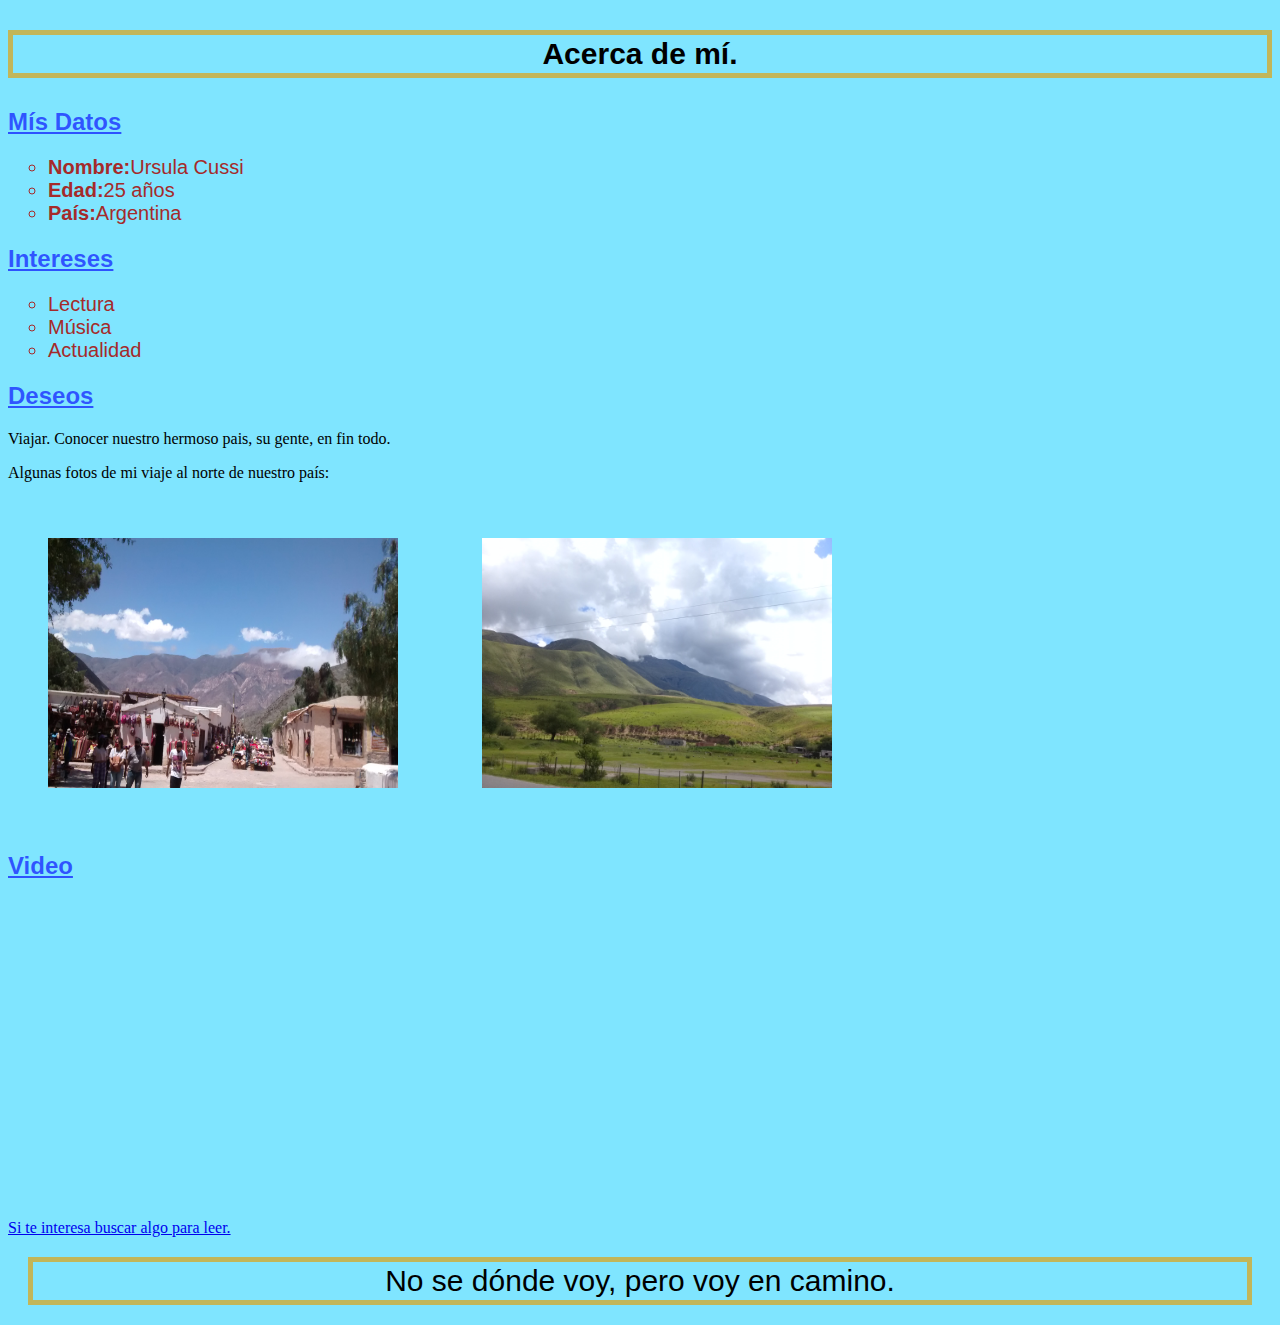
<file: index.html>
<!DOCTYPE html>
<html lang="en">
<head>
    <meta charset="UTF-8">
    <meta name="viewport" content="width=device-width, initial-scale=1.0">
    <title>Resumen De Mí</title>
    <link rel="stylesheet" href="styles.css">
</head>
<body>
    <heather>
    <h1><p class="text">Acerca de mí.</p></h1>
    </heather>
    <nav><!--Agrega enlaces de navegación aqui (si es necesario)-->
    </nav>
    <main>
        <article><!--especifica un contenido independiente y autónomo.-->
            <h2> Mís Datos</h2>
            <ul><!--Crea una lista no ordenada -->
                <li><strong>Nombre:</strong>Ursula Cussi</li>
                <li><strong>Edad:</strong>25 años</li>
                <li><strong>País:</strong>Argentina</li>
            </ul>
            
        </article>

        <article>
            <h2>Intereses</h2>
            <ul>
                <li>Lectura</li>
                <li>Música</li>    
                <li>Actualidad</li>
            </ul>
        </article>

        <article>
            <h2>Deseos</h2>
            <p>Viajar. Conocer nuestro hermoso pais, su gente, en fin todo.</p> 
            
            <p>Algunas fotos de mi viaje al norte de nuestro país:</p>
            <div class="imag-conteiner">
                <img src="assests/purmamarca.jpg" alt="Purmamarca, Jujuy">
                <img src="assests/tafiDelValle.jpg" alt="Tafi Del Valle, Tucumán">
            </div>
        </article>

        <article>
            <h2>Video</h2>
                <div class="video-conteiner">
                <div style="text-align:center;" >       
                <iframe width="560" height="315" src="https://www.youtube.com/embed/wb6GX7h-93M" title="YouTube video player" frameborder="0" allow="accelerometer; autoplay; clipboard-write; encrypted-media; gyroscope; picture-in-picture; web-share" allowfullscreen></iframe>
                       

            </div>

        </article>
        
    </main>
    <aside>
        <a href= "https://biblioteca.conectarigualdad.edu.ar/" target="_blank">Si te interesa buscar algo para leer.</a>
    

    </aside>

    <footer>
        <p class="frase"> No se dónde voy, pero voy en camino.</p>
    <footer>
        
</body>
</html>
</file>
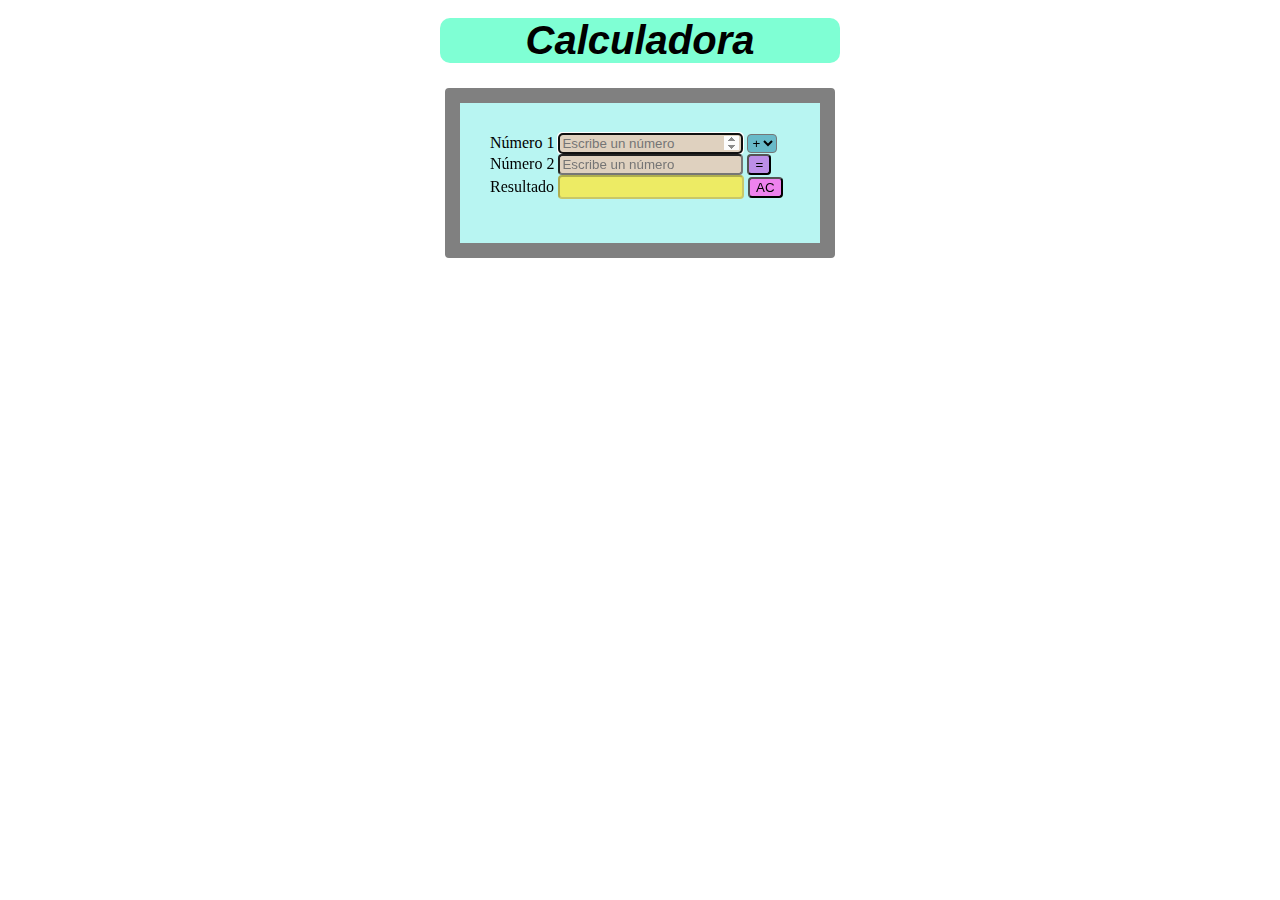
<file: practico1/index.html>
<!DOCTYPE html>
<html lang="en">
<head>
    <meta charset="UTF-8">
    <meta name="viewport" content="width=device-width, initial-scale=1.0">
    <title>Calculadora</title>
    <link rel="stylesheet" href="styles.css" />
</head>
<body>
    
    <h1>Calculadora</h1>
    <div class= "conteiner">
        <label for="numero1">Número 1</label>
        <input type="number" id="valor1" autofocus placeholder="Escribe un número">
    
        <select name="operacion" id="operacion">
            <option value="+">+</option>
            <option value="-">-</option>
            <option value="*">*</option>
            <option value="/">/</option>

        </select>
        <label for="numero2">Número 2</label>
        <input type="number" id="valor2" autofocus placeholder="Escribe un número">      
        <button id="calcular" onclick="calcular()">=</button>    
        <label for="rdo">Resultado</label>
        <input class="calculadora" disabled id="resultado">
        <button id="limpiar" onclick="limpiarAC()">AC</button>
        <script src="script.js"></script>
    </div>
</body>
</html>
</file>
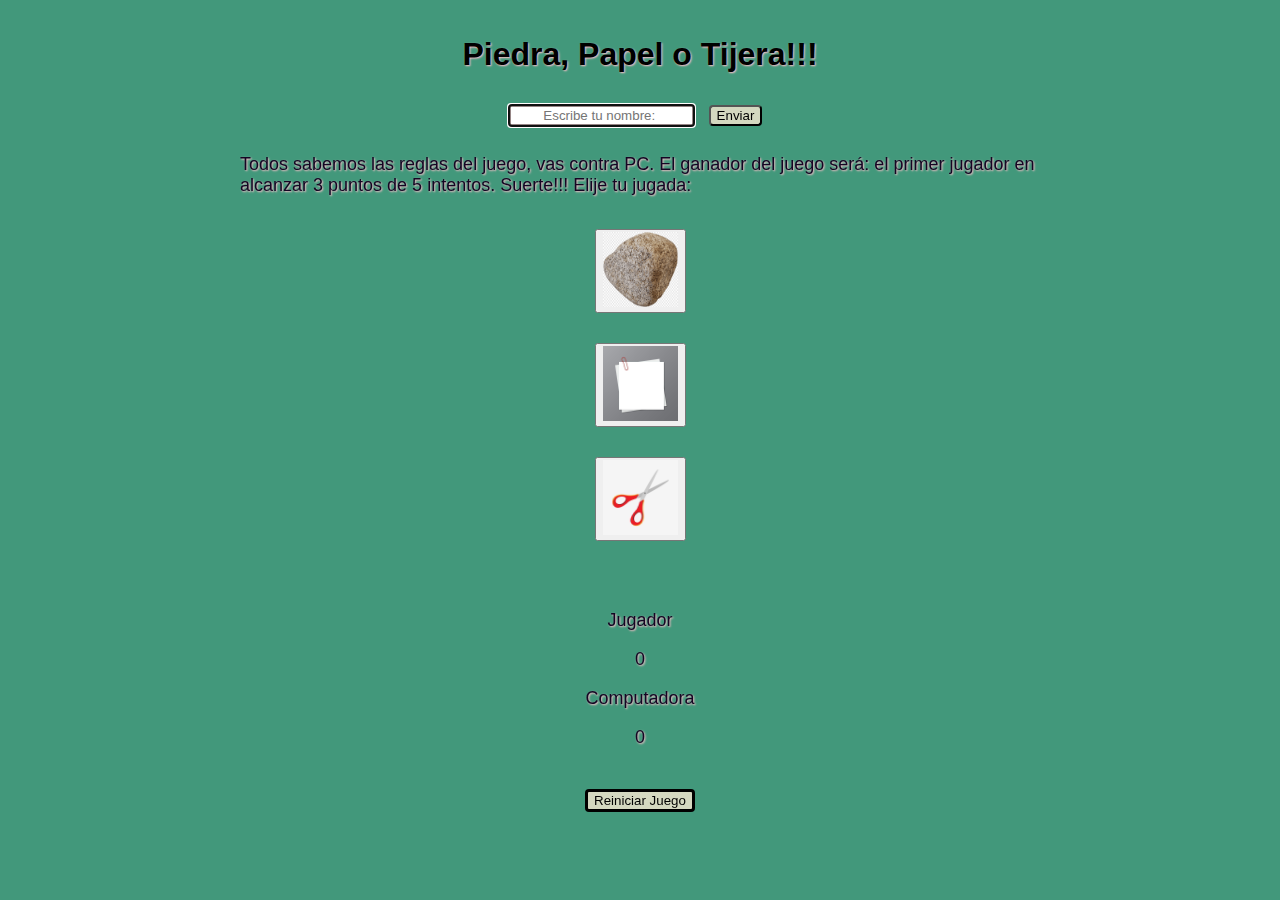
<file: practico2/index.html>
<!DOCTYPE html>
<html lang="en">
<head>
    <meta charset="UTF-8">
    <meta name="viewport" content="width=device-width, initial-scale=1.0">
    <title>Piedra, Papel o Tijera</title>
    <link rel="stylesheet" href="styles.css" />
</head>
<body>
    <h1>Piedra, Papel o Tijera!!!</h1>
    <div class = "nombreUsuario">
         <input type="text" name="" id="nombre" autofocus placeholder="Escribe tu nombre: ">
         <button id="enviar" onclick="agregarNombre()"> Enviar </button>
    </div>
    </div id = "aJugar">
        <p> Todos sabemos las reglas del juego, vas contra PC. El ganador del juego será: el primer jugador en alcanzar 3 puntos de 5 intentos.
            Suerte!!! Elije tu jugada: </p>
    </div>     
    </div class ="botones">
            <button id="piedra"><img src="imagenes/piedra.png" width="75" height="75" alt="piedra"></button>
            <button id="papel"><img src="imagenes/papel.jpg" width="75" height="75"alt="papel"></button>
            <button id="tijera"><img src="imagenes/tijera.jpg" width="75" height="75" alt="tijera"></button>
    </div> 
    </div  class = "marcador">
        <p id="rdoJugada"> </p>
        <p class = "puntos puntosJugador">Jugador</p> <span id = "puntoUsuario">0</span>
        <p class = "puntos puntosPC">Computadora</p> <span id = "puntoCompu">0</span>
        <p  id="rdoJuego"> </p>
    <div>
    <div class="finJuego">
        
        <button id = "reinicioJuego" onclick="reiniciarJuego()"> Reiniciar Juego </button>
        
    </div>    
    </div>  
    <script src="script.js"></script>
</body>
</html>
</file>
<file: styles.css>
body{
    background-color: rgb(127, 229, 255);
   
}    

.text{
    border: 5px solid rgba(218, 165, 32, 0.747);
    column-rule-color: black;
    padding: 2px;
    font-size: 30px;
    font-family:Arial, Helvetica, sans-serif;
    text-align: center;
   
    
}
h2 {
    font-family:'Segoe UI', Tahoma, Geneva, Verdana, sans-serif;
    color:rgba(0, 0, 255, 0.644);
    text-decoration: underline;
}


p{
    color:black;
    font-size: 40;
    font-family: 'Times New Roman', Times, serif;


}
/*Iba a usar lo que esta en comentarios pero decidi no hacerlo, porque no me convencio, asi que puse 40px de margen en imagen en vez de 10px, me parecio mejor.*/
/*article{
    border: 1px solid goldenrod;
    margin: 20px;
    margin-left: 40px;
    padding: 5px;
    font-size: 10px;
}*/

ul{
    list-style-type: circle;
    font-size: 20px;
    font-family: Arial, Helvetica, sans-serif;
    color: brown;
}

img{
    height:250px;
    width: 350px;
    margin: 40px;
    flex-grow: 1;
}   

 
/*.img-container{
    
    display: flex;
    flex-direction: row;
    flex-wrap:wrap;
    
}

.video-container{

    display: flex;
    flex-direction: row;
    justify-content:center;
}*/

.frase{
    border: 5px solid rgba(218, 165, 32, 0.747);
    margin: 20px;
    margin-left: 20px;
    padding: 2px;
    font-size: 30px;
    font-family: 'Franklin Gothic Medium', 'Arial Narrow', Arial, sans-serif;
    text-align: center;
    color: black;

}
</file>
<file: practico1/styles.css>
h1{
    font-family: 'Lucida Sans', 'Lucida Sans Regular', 'Lucida Grande', 'Lucida Sans Unicode', Geneva, Verdana, sans-serif;
    font-style: oblique;
    font-size: 40px;
    text-align: center;
    text-decoration: solid;
    border-style:hidden;
    background-color: aquamarine;
    margin:10px;
    border-radius: 10px;

}
body {
    display:grid;
    justify-content: center;
    align-items: center;
}

.calculadora {
    background-color:rgb(237, 235, 100);
    color: black;
    padding: 2.5px;
    margin: auto;

}

.conteiner {
    background-color:rgba(43, 226, 217, 0.336);
    display: block;
    width: 300px;
    height: 80px;
    border: 15px solid gray;
    border-radius: 4px;
    padding: 30px;
    margin: 15px;
    font-size: 20;
}

input {
    background-color: rgb(223, 209, 191);
    border-radius: 4px;
    text-align:start;
}

#calcular {
    background-color: rgb(188, 142, 231);
    border-radius: 4px;
    cursor: pointer;
}

#limpiar{
    background-color: violet;
    border-radius: 4px;
    cursor: pointer;
}

select {
    background-color: rgb(104, 186, 201);
    border-radius: 4px;
    cursor: pointer;
}
</file>
<file: practico2/styles.css>
body{
   /* background-color: rgb(66, 152, 123);*/
    margin:15px;
    margin-left: 15rem;
    margin-right: 15rem;
    display: flex;
    flex-direction:column;
    align-items: center;
    justify-content: center;
    background-color: rgb(66, 152, 123); /* Color de fondo inicial */
    animation-name: cambio-color; /* Nombre de la animación */
    animation-duration: 4s; /* Duración de la animación */
    animation-timing-function: linear; /* Función de temporización (lineal en este caso) */
    animation-iteration-count: infinite; /* Repetir infinitamente */

}
    @keyframes cambio-color {
        0% {
            background-color: rgb(66, 152, 123);
        }
        50% {
            background-color: rgb(43, 130, 101);
        }
        100% {
            background-color: rgb(69, 166, 69);
        }
    } 
        
    
h1{
    font-family: 'Franklin Gothic Medium', 'Arial Narrow', Arial, sans-serif;
    text-shadow: 1px 1px 2px pink;

}

/*.nombreUsuario{
    padding: 16px;
    border-radius: 3rem;
    margin: auto;
    
}*/

.botones{
    display: flex;
    flex-direction: row;
    margin: 20px;
    border: solid rgba(0, 0, 0, 0.493);  
    text-align: center;  
    border: 30spx;
}

p{
    color: rgb(21, 5, 35);
    font-family: 'Franklin Gothic Medium', 'Arial Narrow', Arial, sans-serif;
    text-shadow: 1px 1px 2px pink;
    font-size: large;  
    /* uso animación de desplazamiento*/
    animation-duration: 3s;
    animation-name: slidein;
}
@keyframes slidein {
    from {
      margin-left: 100%;
      width: 300%;
    }
  
    to {
      margin-right: 0%;
      width: 100%;
    }
  }
  


#nombre{
    border: solid rgba(40, 8, 8, 0.493);  
    text-align: center;  
}

#enviar{
    background-color: rgb(212, 216, 192);
    cursor: pointer;
    margin: 10px;
    border-radius: 4px;
    transition: bacground-color 0.3; /*transición suave para el cambio de color*/
}

#enviar:hover{
    background-color:rgb(170, 112, 188) ;/* cambia de color cuando el mouse pasa sobre "Enviar" */
}

#enviar:active{
    background-color: rgb(143, 143, 230); /* Cambio de color de fondo cuando se hace clic en "Enviar" */
}


#piedra{
    cursor: pointer;
    margin: 15px;
    transition: bacground-color 0.3; 
}
#piedra:hover{
    background-color:rgb(170, 112, 188) ;/* cambia de color cuando el mouse pasa sobre "Enviar" */
}

#piedra:active{
    background-color: rgb(143, 143, 230); /* Cambio de color de fondo cuando se hace clic en "Enviar" */
}

#papel{
    cursor: pointer;
    margin: 15px;
    transition: bacground-color 0.3;
}

#papel:hover{
    background-color:rgb(170, 112, 188) ;/* cambia de color cuando el mouse pasa sobre "Enviar" */
}

#tijera{
    cursor: pointer;
    margin: 15px;
    transition: bacground-color 0.3;
}

#tijera:hover{
    background-color:rgb(170, 112, 188) ;/* cambia de color cuando el mouse pasa sobre "Enviar" */
}

#tijera:active{
    background-color: rgb(143, 143, 230); /* Cambio de color de fondo cuando se hace clic en "Enviar" */
}

#puntoUsuario{
    color: rgb(21, 5, 35);
    font-family: 'Franklin Gothic Medium', 'Arial Narrow', Arial, sans-serif;
    text-shadow: 1px 1px 2px pink;
    font-size: large;
}

#puntoCompu{
    color: rgb(21, 5, 35);
    font-family: 'Franklin Gothic Medium', 'Arial Narrow', Arial, sans-serif;
    text-shadow: 1px 1px 2px pink;
    font-size: large;
}

#rdoJuego{
    color: blue;
    font-family: 'Franklin Gothic Medium', 'Arial Narrow', Arial, sans-serif;
    text-shadow: 1px 1px 2px pink;
    font-size: large;
    margin: 10;
}

#reinicioJuego{
    border: solid;
    background-color: rgb(212, 216, 192);
    cursor: pointer;
    margin: auto;
    margin: 5px;
    border-radius: 4px;
}
</file>
